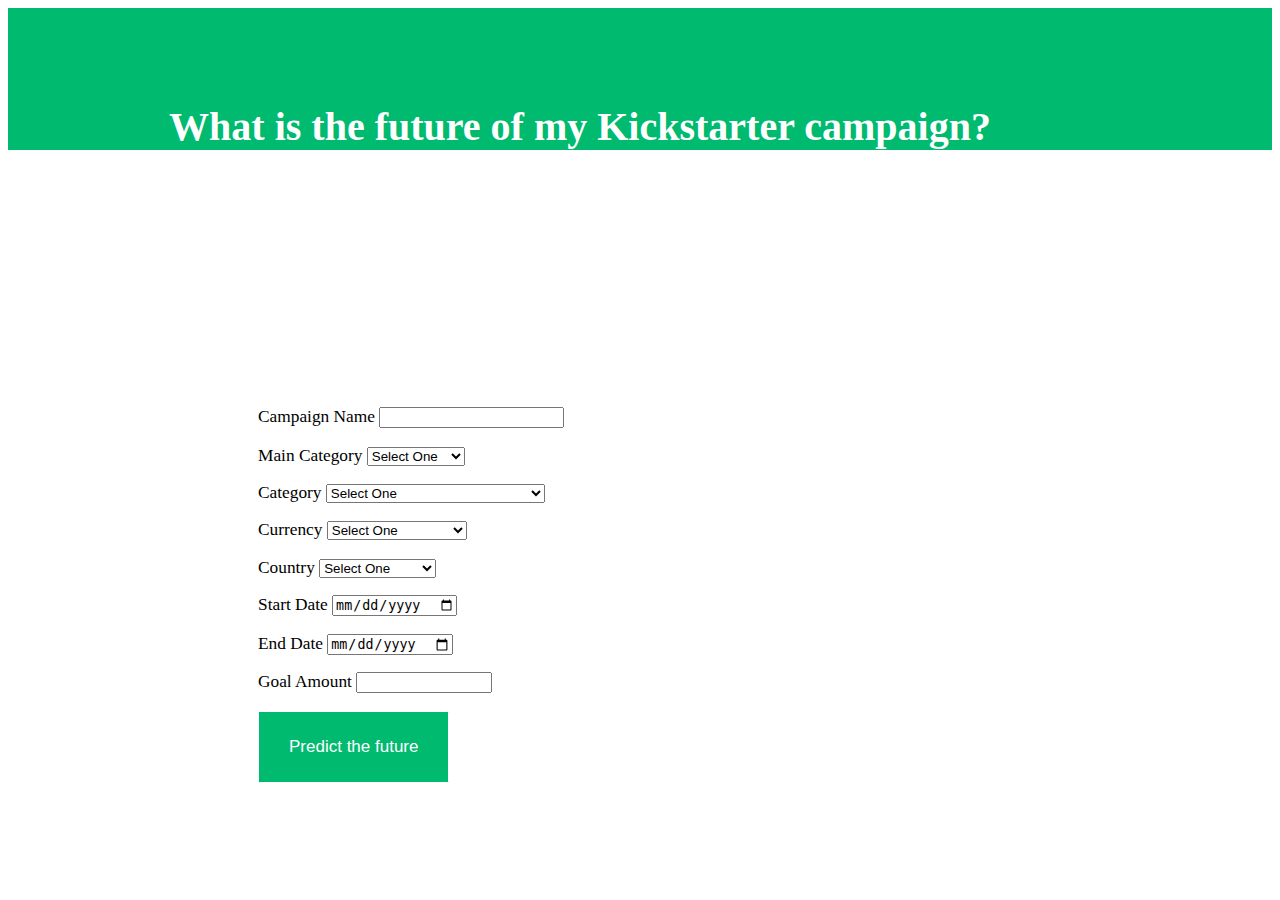
<file: app/templates/index.html>
<!DOCTYPE html>
<html>
<head prefix="og: http://ogp.me/ns# fb: http://ogp.me/ns/fb# kickstarter: http://ogp.me/ns/fb/kickstarter#"><script type="text/javascript" async="" src="https://cdn.siftscience.com/s.js"></script><script src="https://connect.facebook.net/en_US/sdk.js?hash=e05cc3a7daefa4b4acaeb48fd041dbe7&amp;ua=modern_es6" async="" crossorigin="anonymous"></script><script type="text/javascript" async="" src="//s3.amazonaws.com/ki.js/72880/gUN.js"></script><script id="twitter-wjs" src="https://platform.twitter.com/widgets.js"></script><script async="" src="https://www.google-analytics.com/analytics.js"></script><script type="text/javascript" async="" src="//cdn3.optimizely.com/js/geo2.js"></script><script>
  docElement = this.document.documentElement;
  docElement.className=docElement.className.replace(/\bno-js\b/,'') + 'js';
</script>
<title>
Dear Genie
</title>
<style>
        .myForm
        {  
         margin-top: 50px;
        background-color: #ffffff;
        margin-left: 250px; 

        background-size: cover;
        font-size: 13pt;
  
        }

        .heading
{
    color: #ffffff ;
    margin-top: 0px;
    background-color: #00BA6F;
    font-size: 20pt;
}     

.button   {
  display: inline-block;
  color: #ffffff ;
  border: 1.5px solid #ffffff;
  border-radius: 1.5px;
  padding: 25px 30px;
  margin-left: 0px;
  background-color:#00BA6F;
  margin-right: 20px;
  text-decoration: none;
  font-size: 17px;
}

.giphy2
{
    margin-left: 120px;

}
        </style>
<script>
    window.honeybadgerConfiguration = {
    apiKey : "3ed52f9b",
    environment : "production",
    component : "site",
    action : "index",
    revision : "e08c2e0f428a7924c03bc632ca2b023a50588a33",
    onerror : false,
  };
  

  <link rel="stylesheet" href="static/css/style.css">
 
</script>
   </title>
        <div class = "heading">
        <center>
        <br> </br>
        <h2> What is the future of my Kickstarter campaign? &nbsp; &nbsp; &nbsp; &nbsp; &nbsp; &nbsp; </h2>
    </center>
    </div>
    <div class = "giphy2">
        <iframe src="https://giphy.com/embed/12Eo7WogCAoj84" width="500" height="170" frameBorder="0" class="giphy-embed" allowFullScreen></iframe><p></p>
</div>

            <form class="myForm" enctype="application/x-www-form-urlencoded" action="{{ url_for('add_entry') }}" method=post >
        
                        <dl>
                <p>
                <label> Campaign Name
                <input type="text" name="name" required >
                
                </label> 
                </p>


                <p>
                        <label> Main Category  
                            
                        <select id="main_category" name="main_category">
                        <option value="" selected="selected">Select One</option>
                        <option value="Art"  >Art</option>
                        <option value="Comics" >Comics</option>
                        <option value="Crafts" >Crafts</option>
                        <option value="Dance" >Dance</option>
                        <option value="Design" >Design</option>
                        <option value="Fashion" >Fashion</option>
                        <option value="Film" >Film</option>
                        <option value="Food" >Food</option>
                        <option value="Games" >Games</option>
                        <option value="Journalism" >Journalism</option>
                        <option value="Music" >Music</option>
                        <option value="Photography" >Photography</option>
                        <option value="Publishing" >Publishing</option>
                        <option value="Technology" >Technology</option>
                        <option value="Theater" >Theater</option>
                        </select>
                        </label> 
                 </p>


        <p>
                <label> Category
                        <select id="category" name="category">
                        <option value="" selected="selected"> Select One</option>
                        
                        <option value="3D Printing"  >  3D Printing</option>
                        <option value="Academic"  >  Academic</option>
                        <option value="Accessories"  >  Accessories</option>
                        <option value="Action"  >  Action</option>
                        <option value="Animals"  >  Animals</option>
                        <option value="Animation"  >  Animation</option>
                        <option value="Anthologies"  >  Anthologies</option>
                        <option value="Apparel"  >  Apparel</option>
                        <option value="Apps"  >  Apps</option>
                        <option value="Architecture"  >  Architecture</option>
                        <option value="Art"  >  Art</option>
                        <option value="Art Books "  >  Art Books </option>
                        <option value="Bacon"  >  Bacon</option>
                        <option value="Blues"  >  Blues</option>
                        <option value="Calendars"  >  Calendars</option>
                        <option value="Camera Equipment"  >  Camera Equipment</option>
                        <option value="Candles "  >  Candles </option>
                        <option value="Childrenswear"  >  Childrenswear</option>
                        <option value="Chiptune"  >  Chiptune</option>
                        <option value="Civic Design"  >  Civic Design</option>
                        <option value="Classical Music"  >  Classical Music</option>
                        <option value="Comedy "  >  Comedy </option>
                        <option value="Comic Books"  >  Comic Books</option>
                        <option value="Comics"  >  Comics</option>
                        <option value="Community Gardens "  >  Community Gardens </option>
                        <option value="Conceptual Art"  >  Conceptual Art</option>
                        <option value="Cookbooks"  >  Cookbooks</option>
                        <option value="Country & Folk"  >  Country & Folk</option>
                        <option value="Couture"  >  Couture</option>
                        <option value="Crafts"  >  Crafts</option>
                        <option value="Crochet"  >  Crochet</option>
                        <option value="Dance"  >  Dance</option>
                        <option value="Design"  >  Design</option>
                        <option value="Digital Art "  >  Digital Art </option>
                        <option value="DIY"  >  DIY</option>
                        <option value="DIY Electronics"  >  DIY Electronics</option>
                        <option value="Documentary"  >  Documentary</option>
                        <option value="Drama"  >  Drama</option>
                        <option value="Drinks"  >  Drinks</option>
                        <option value="Electronic Music "  >  Electronic Music </option>
                        <option value="Embroidery"  >  Embroidery</option>
                        <option value="Events "  >  Events </option>
                        <option value="Experimental "  >  Experimental </option>
                        <option value="Fabrication Tools"  >  Fabrication Tools</option>
                        <option value="Faith"  >  Faith</option>
                        <option value="Family"  >  Family</option>
                        <option value="Fantasy"  >  Fantasy</option>
                        <option value="Farms "  >  Farms </option>
                        <option value="Fashion"  >  Fashion</option>
                        <option value="Festivals "  >  Festivals </option>
                        <option value="Fiction"  >  Fiction</option>
                        <option value="Fine Art"  >  Fine Art</option>
                        <option value="Flight"  >  Flight</option>
                        <option value="Food Trucks"  >  Food Trucks</option>
                        <option value="Footwear"  >  Footwear</option>
                        <option value="Gadgets"  >  Gadgets</option>
                        <option value="Games"  >  Games</option>
                        <option value="Gaming Hardware"  >  Gaming Hardware</option>
                        <option value="Glass"  >  Glass</option>
                        <option value="Graphic Design"  >  Graphic Design</option>
                        <option value="Graphic Novels"  >  Graphic Novels</option>
                        <option value="Hardware "  >  Hardware </option>
                        <option value="Hip-Hop"  >  Hip-Hop</option>
                        <option value="Horror"  >  Horror</option>
                        <option value="Illustration"  >  Illustration</option>
                        <option value="Immersive"  >  Immersive</option>
                        <option value="Indie Rock "  >  Indie Rock </option>
                        <option value="Installations"  >  Installations</option>
                        <option value="Interactive Design "  >  Interactive Design </option>
                        <option value="Jazz"  >  Jazz</option>
                        <option value="Jewelry"  >  Jewelry</option>
                        <option value="Journalism"  >  Journalism</option>
                        <option value="Kids"  >  Kids</option>
                        <option value="Knitting"  >  Knitting</option>
                        <option value="Latin"  >  Latin</option>
                        <option value="Letterpress"  >  Letterpress</option>
                        <option value="Literary Journals"  >  Literary Journals</option>
                        <option value="Literary Spaces "  >  Literary Spaces </option>
                        <option value="Live Games"  >  Live Games</option>
                        <option value="Makerspaces"  >  Makerspaces</option>
                        <option value="Metal"  >  Metal</option>
                        <option value="Mixed Media"  >  Mixed Media</option>
                        <option value="Mobile Games "  >  Mobile Games </option>
                        <option value="Movie Theaters"  >  Movie Theaters</option>
                        <option value="Music Videos"  >  Music Videos</option>
                        <option value="Musical"  >  Musical</option>
                        <option value="Nature"  >  Nature</option>
                        <option value="Nonfiction"  >  Nonfiction</option>
                        <option value="Painting"  >  Painting</option>
                        <option value="People"  >  People</option>
                        <option value="Performances"  >  Performances</option>
                        <option value="Periodicals"  >  Periodicals</option>
                        <option value="Pet Fashion"  >  Pet Fashion</option>
                        <option value="Photo"  >  Photo </option>
                        <option value="Photobooks"  >  Photobooks</option>
                        <option value="Photography"  >  Photography</option>
                        <option value="Places"  >  Places </option>
                        <option value="Playing Cards"  >  Playing Cards</option>
                        <option value="Plays"  >  Plays</option>
                        <option value="Pop "  >  Pop </option>
                        <option value="Pottery"  >  Pottery</option>
                        <option value="Print  "Farmer s Markets"  Thrillers"  >  Print  "Farmer s Markets"  Thrillers</option>
                        <option value="Printing"  >  Printing</option>
                        <option value="Product Design"  >  Product Design</option>
                        <option value="Public Art"  >  Public Art</option>
                        <option value="Publishing"  >  Publishing</option>
                        <option value="Punk "  >  Punk </option>
                        <option value="Puzzles"  >  Puzzles</option>
                        <option value="Quilts"  >  Quilts</option>
                        <option value="R&B"  >  R&B</option>
                        <option value="Radio & Podcasts"  >  Radio & Podcasts</option>
                        <option value="Ready-to-wear"  >  Ready-to-wear</option>
                        <option value="Residencies"  >  Residencies</option>
                        <option value="Robots"  >  Robots</option>
                        <option value="Rock"  >  Rock</option>
                        <option value="Romance"  >  Romance </option>
                        <option value="Science Fiction"  >  Science Fiction</option>
                        <option value="Sculpture"  >  Sculpture</option>
                        <option value="Shorts"  >  Shorts</option>
                        <option value="Small Batch"  >  Small Batch</option>
                        <option value="Software"  >  Software</option>
                        <option value="Sound"  >  Sound </option>
                        <option value="Space Exploration"  >  Space Exploration</option>
                        <option value="Spaces"  >  Spaces</option>
                        <option value="Stationery"  >  Stationery</option>
                        <option value="Tabletop Games"  >  Tabletop Games</option>
                        <option value="Taxidermy"  >  Taxidermy</option>
                        <option value="Technology"  >  Technology</option>
                        <option value="Television"  >  Television</option>
                        <option value="Textiles"  >  Textiles</option>
                        <option value="Theater"  >  Theater</option>
                        <option value="Translations"  >  Translations</option>
                        <option value="Typography "  >  Typography </option>
                        <option value="Video "  >  Video </option>
                        <option value="Video Art"  >  Video Art</option>
                        <option value="Video Games"  >  Video Games</option>
                        <option value="Wearables"  >  Wearables </option>
                        <option value="Weaving"  >  Weaving</option>
                        <option value="Web"  >  Web</option>
                        <option value="Webcomics"  >  Webcomics</option>
                        <option value="Webseries "  >  Webseries </option>
                        <option value="Woodworking"  >  Woodworking</option>
                        <option value="Workshops"  >  Workshops</option>
                        <option value="World Music "  >  World Music </option>
                        <option value="Young Adult"  >  Young Adult</option>
                        <option value="Zines"  >  Zines</option>
                        <option value="Children s Books Audio"  > "Children s Books"  Audio</option>
                        <option value="Ceramics"  > Ceramics</option>
                        <option value="Performance Art"  > Performance Art</option>
                        <option value="Vegan "  > Vegan </option>
                        <option value="Film"  >Film & Video</option>
                        <option value="Food "  >Food </option>
                        <option value="Music"  >Music</option>
                        <option value="Narrative Film"  >Narrative Film</option>
                        <option value="Poetry"  >Poetry</option>
                        <option value="Restaurants"  >Restaurants</option>
                        </select>
                    </label>
            </p>
                
                
            <label> Currency
                <select id="currency" name="currency">
                <option value="" selected="selected"> Select One</option>
               <option value="GBP"  >Pound</option>		
               <option value="USD"  >US Dollar</option>		
               <option value="CAD"  >Canadian Dollar</option>		
               <option value="AUD"  >Australian Dollar</option>		
               <option value="NOK"  >Norweign Krone</option>		
               <option value="EUR"  >Euro</option>		
               <option value="MXN"  >Mexican</option>		
               <option value="SEK"  >Swedish Krona</option>		
               <option value="NZD"  >New Zealand Dollar</option>		
               <option value="CHF"  >Swiss Frans</option>		
               <option value="DKK"  >Danish Krone</option>		
               <option value="HKD"  >Hong Kong Dollar</option>		
               <option value="SGD"  >Singapore Dollar</option>		
               <option value="JPY"  >Japenese Yen</option>		
            </select>
           </label>
            </p>
                <p>
                <label> Country
                        <select id="country" name="country">
                        <option value="" selected="selected"> Select One</option>
                    
                            <option value="GB"  >United Kingdom</option>		
                            <option value="US"  >USA</option>		
                            <option value="CA"  >Canada</option>		
                            <option value="AU"  >Australia</option>		
                            <option value="NO"  >Norway</option>		
                            <option value="IT"  >Italy</option>		
                            <option value="DE"  >Germany</option>		
                            <option value="IE"  >Ireland</option>		
                            <option value="MX"  >Mexico</option>		
                            <option value="ES"  >Spain</option>		
                            <option value="SE"  >Sweden</option>		
                            <option value="FR"  >France</option>		
                            <option value="NL"  >Netherlands</option>		
                            <option value="NZ"  >Newzealand</option>		
                            <option value="CH"  >Switzerland</option>		
                            <option value="AT"  >Austria</option>		
                            <option value="BE"  >Belgium</option>		
                            <option value="DK"  >Denmark</option>		
                            <option value="HK"  >Hong Kong</option>		
                            <option value="LU"  >Luxembourg</option>		
                            <option value="SG"  >Singapore</option>		
                    </select>
                </label>
                </p>

                <p>
                <label> Start Date
                <input type="date" name="date_started" required>
                </label>
                </p>
                <p>
                <label> End Date
                <input type="date" name="date_ended" min = "date_started" required>
                </label>
                </p>
             
                
                <p>

             
                <label>Goal Amount
                <input type="Number" min="1" max="100000000000" name="goal" required >
            
                </label>
                
                </p>
                
                
                
                <p> <input type=submit value = 'Predict the future' class = "button">
                     </p>
                </dl>
            </form>
          


        
    </main>

</body>
</html>
</file>
